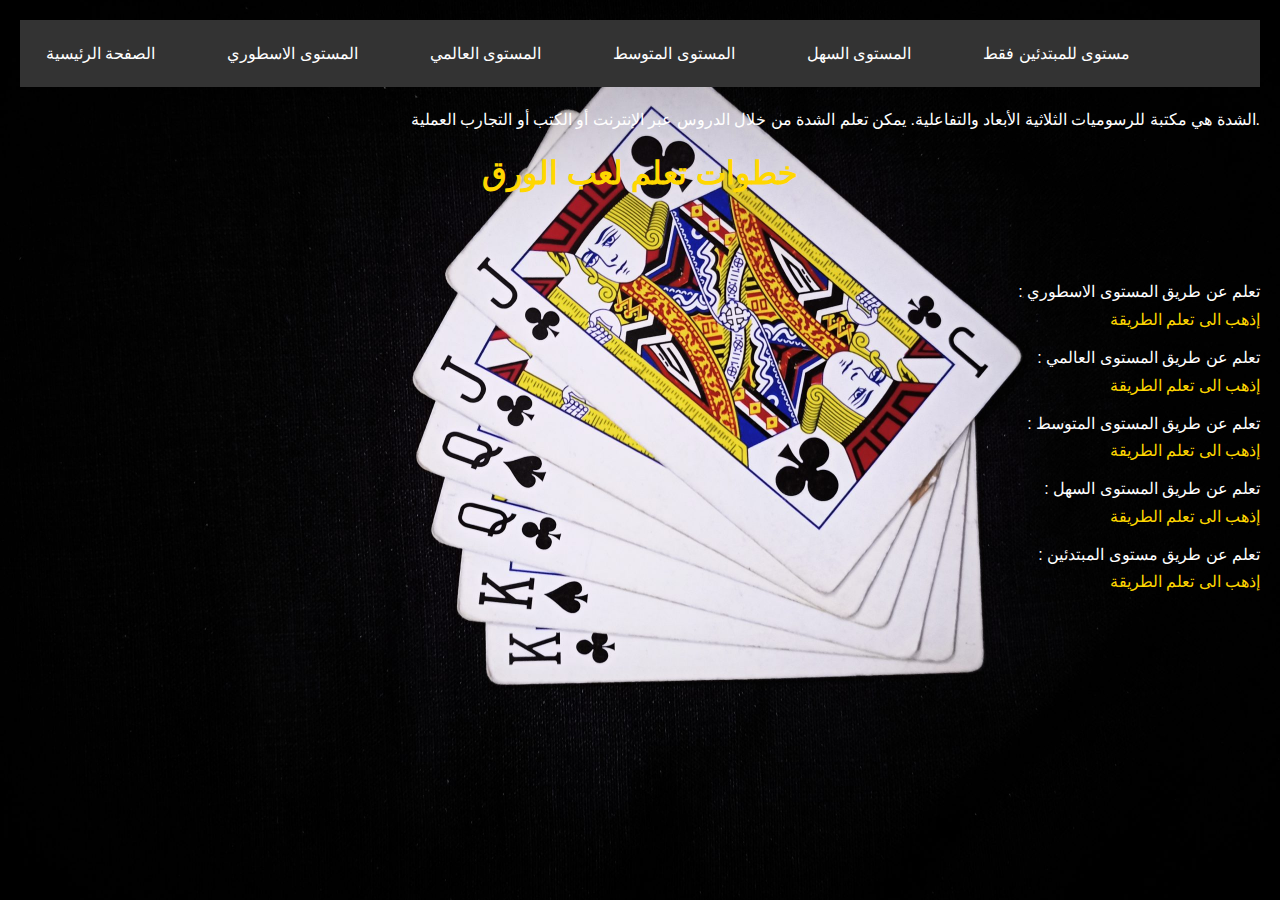
<file: index.html>
<!DOCTYPE html>
<html lang="ar">

<head>
    <meta charset="UTF-8">
    <meta name="viewport" content="width=device-width, initial-scale=1.0">
    <link rel="stylesheet" href="style.css">
    <style>
        body {
            background-image: url(image/card1.jpg);
            background-repeat: no-repeat;
            background-size: cover;
            background-position: center;
            background-attachment: fixed;
            color: white;
            font-family: Arial, sans-serif;
            padding: 20px;
        }

        nav {
            text-align: center;
            margin-bottom: 20px;
        }

        nav ul {
            list-style-type: none;
            padding: 0;
        }

        nav ul li {
            display: inline;
            margin-right: 10px;
        }

        h1 {
            text-align: center;
            color: gold; /* تغيير لون العنوان إلى الذهبي */
        }

        p {
            margin-bottom: 10px;
            line-height: 1.6; /* زيادة التباعد بين الأسطر */
        }

        .aa {
            margin-top: 20px;
        }

        .aa p {
            margin-bottom: 5px; /* تقليل المسافة بين الفقرات */
        }

        .aa a {
            color: gold;
            text-decoration: none;
            display: block;
            margin-bottom: 10px;
        }

        @media (max-width: 768px) {
            body {
                font-size: 14px;
            }

            nav ul li {
                display: block;
                margin: 10px 0;
            }

            .aa p {
                margin-bottom: 10px;
            }
        }
    </style>
    <title>Card</title>
</head>

<body>
    <nav>
        <ul>
            <li><a href="index.html">الصفحة الرئيسية</a></li>
            <li><a href="m1.html">المستوى الاسطوري</a></li>
            <li><a href="m2.html">المستوى العالمي</a></li>
            <li><a href="m3.html">المستوى المتوسط</a></li>
            <li><a href="m4.html">المستوى السهل</a></li>
            <li><a href="m5.html">مستوى للمبتدئين فقط</a></li>
        </ul>
    </nav>

    <p>الشدة هي مكتبة للرسوميات الثلاثية الأبعاد والتفاعلية. يمكن تعلم الشدة من خلال الدروس عبر الإنترنت أو الكتب أو
        التجارب العملية.</p>

    <h1>خطوات تعلم لعب الورق</h1>

    <div class="aa">
        <p>: تعلم عن طريق المستوى الاسطوري </p>
        <a href="m1.html">إذهب الى تعلم الطريقة</a>

        <p>: تعلم عن طريق المستوى العالمي </p>
        <a href="m2.html">إذهب الى تعلم الطريقة</a>

        <p>: تعلم عن طريق المستوى المتوسط </p>
        <a href="m3.html">إذهب الى تعلم الطريقة</a>

        <p>: تعلم عن طريق المستوى السهل </p>
        <a href="m4.html">إذهب الى تعلم الطريقة</a>

        <p>: تعلم عن طريق مستوى المبتدئين </p>
        <a href="m5.html">إذهب الى تعلم الطريقة</a>
    </div>
</body>

</html>
</file>
<file: style.css>
ul{
    display: flex;
    list-style: none;
    gap: 10px;
    
}
ul a{
    text-decoration: none;
    color: white;
    
}
nav{
    background-color: black;
}

ul li a:hover{
    color: red;

}
ul li{
    padding: 10px;
}

h1{
    text-align: right;
    color: red ;
    
}


p{
    text-align: justify;
    
    text-align: right;
}
.aa{
    text-align: right;
    padding-top: 50px;
}
body {
    text-align: right;
    font-family: Arial, sans-serif;
    margin: 0;
    padding: 0;
}

nav ul {
    list-style-type: none;
    margin: 0;
    padding: 0;
    overflow: hidden;
    background-color: #333;
}

nav ul li {
    float: right;
}

nav ul li a {
    display: block;
    color: white;
    text-align: center;
    padding: 14px 16px;
    text-decoration: none;
}

nav ul li a:hover {
    background-color: #111;
}

@media (max-width: 768px) {
    nav ul {
        display: block;
        text-align: center;
    }

    nav ul li {
        float: none;
        display: inline-block;
    }
}
</file>
